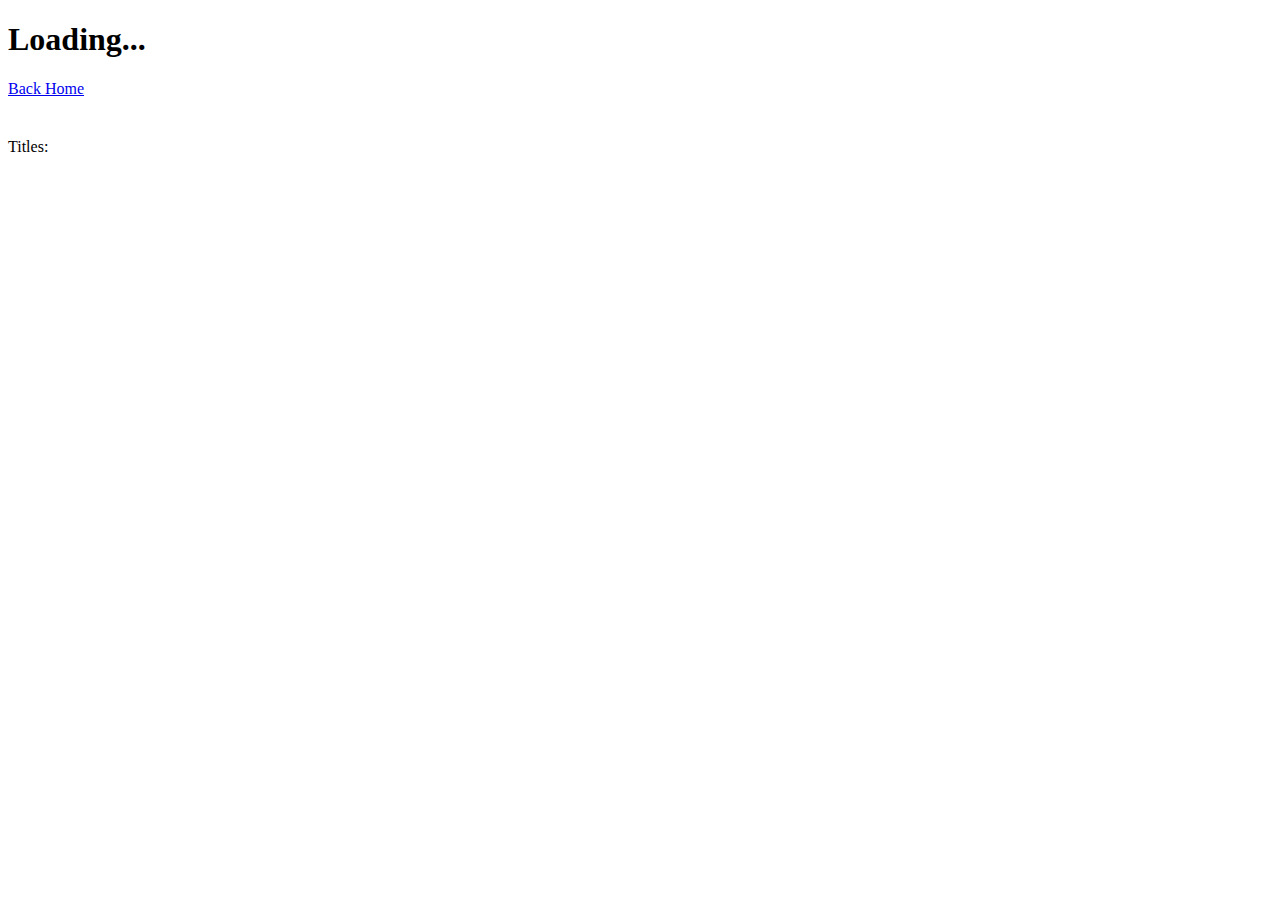
<file: api.html>
<!DOCTYPE html>
<html lang="en">
<head>
    <meta charset="UTF-8">
    <meta http-equiv="X-UA-Compatible" content="IE=edge">
    <meta name="viewport" content="width=device-width, initial-scale=1.0">
    <title>Document</title>
</head>
<body>
    <h1 id="loading">Loading...</h1>
    <a style="display: block; margin-bottom: 40px;" href="./index.html">Back Home</a>
    Titles:<h1 id="title"></h1>
    <script src="./scripts/fetch.js"></script>
</body>
</html>
</file>
